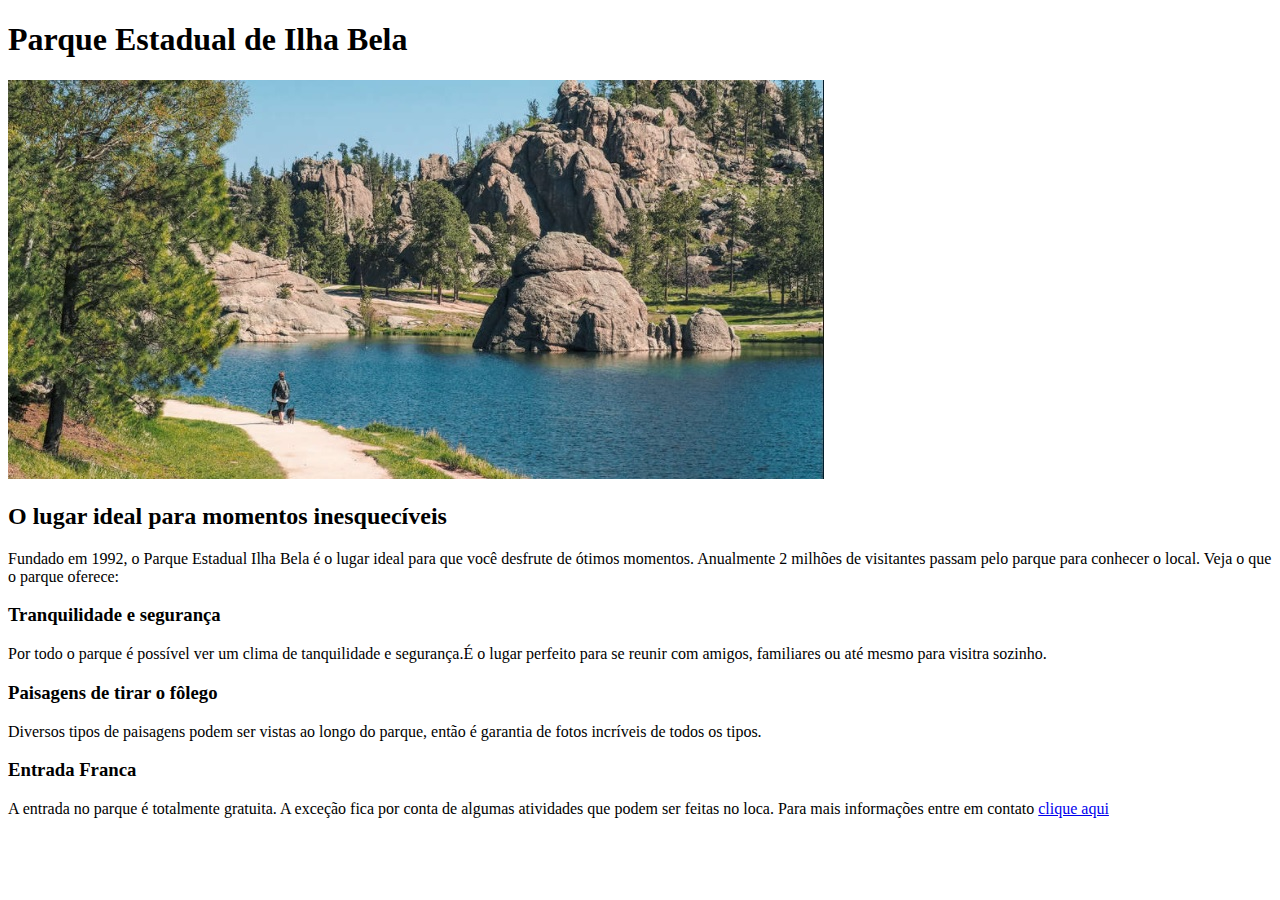
<file: index.html>
<!DOCTYPE html>
<html lang="pt-br">
<head>
  <meta charset="UTF-8">
  <meta name="viewport" content="width=device-width, initial-scale=1.0">
  <title>Parque Estadual Ilha Bela</title>
</head>
<body>
  <div>
    <h1>Parque Estadual de Ilha Bela</h1>
    <img src="parque-ilha-bela.jpg" alt="Parque estadual de ilha Bela">
  </div>

  <div>
    <h2>O lugar ideal para momentos inesquecíveis</h2>
    <p>Fundado em 1992, o Parque Estadual Ilha Bela é o lugar ideal para que você desfrute de ótimos momentos. Anualmente 2 milhões de visitantes passam pelo parque para conhecer o local. Veja o que o parque oferece:</p>
  </div>

  <div>
    <h3>Tranquilidade e segurança</h3>
    <p>Por todo o parque é possível ver um clima de tanquilidade e segurança.É o lugar perfeito para se reunir com amigos, familiares ou até mesmo para visitra sozinho.</p>
  </div>

  <div>
    <h3>Paisagens de tirar o fôlego</h3>
    <p>Diversos tipos de paisagens podem ser vistas ao longo do parque, então é garantia de fotos incríveis de todos os tipos.</p>
  </div>

  <div>
    <h3>Entrada Franca</h3>
    <p>A entrada no parque é totalmente gratuita. A exceção fica por conta de algumas atividades que podem ser feitas no loca. Para mais informações entre em contato <a href="#link">clique aqui</a></p>
  </div>

</body>
</html>
</file>
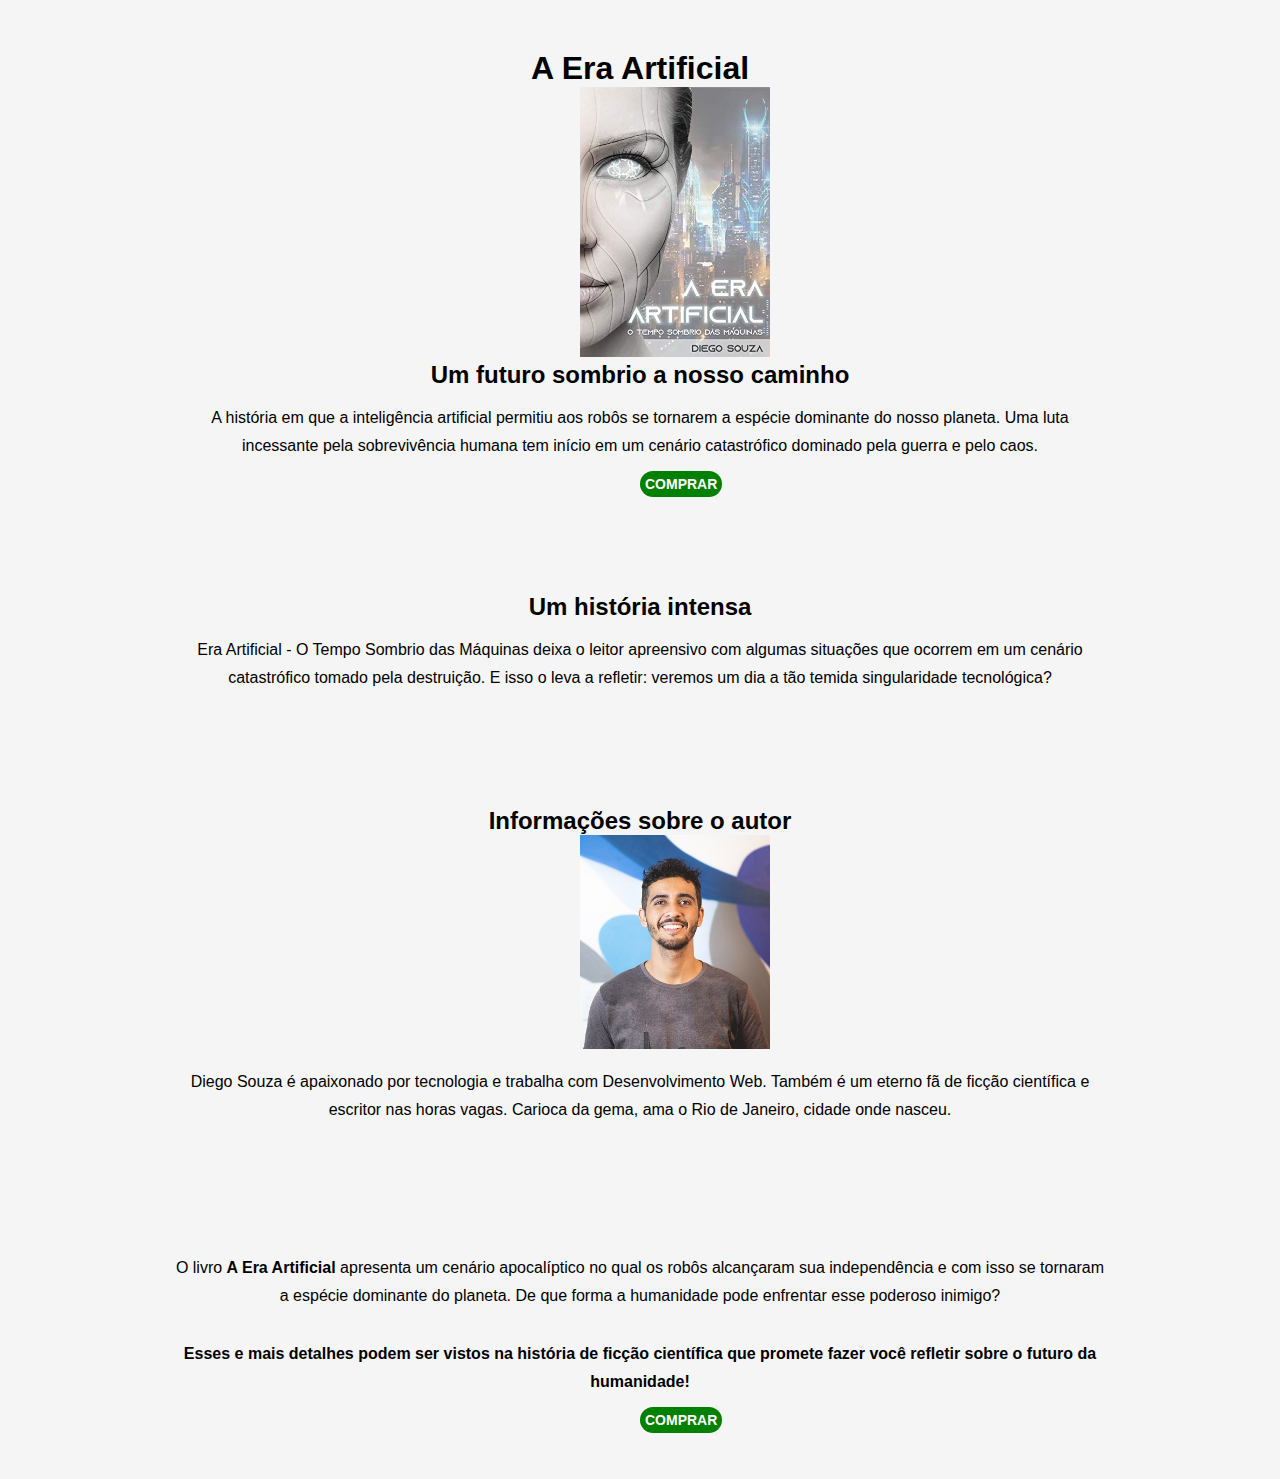
<file: aula02/index.html>
<!DOCTYPE html>
<html lang="en">
<head>
  <meta charset="UTF-8">
  <meta name="description" content="A-guerra-entre-homens-e-robôs-que-mudou-drasticamente-a-vida-na-terra">
  <meta name="viewport" content="width=device-width, initial-scale=1.0">
  <link rel="stylesheet" href="style.css">
  <title>A Era Artificial</title>
</head>
<body>
  <div>
    <h1>A Era Artificial</h1>

    <img src="capa-livro.jpg" alt="Livro a era artificial">

    <h2>Um futuro sombrio a nosso caminho</h2>

    <p>A história em que a inteligência artificial permitiu aos robôs se tornarem a espécie dominante do nosso planeta. Uma luta incessante pela sobrevivência humana tem início em um cenário catastrófico dominado pela guerra e pelo caos.</p>

    <a href="https://www.amazon.com.br/Era-Artificial-tempo-sombrio-máquinas-ebook/dp/B07VFF5368">COMPRAR</a>
  </div>

  <div>
    <h3>Um história intensa</h3>

    <p>Era Artificial - O Tempo Sombrio das Máquinas deixa o leitor apreensivo com algumas situações que ocorrem em um cenário catastrófico tomado pela destruição. E isso o leva a refletir: veremos um dia a tão temida singularidade tecnológica?</p>
  </div>

  <div>
    <h3>Informações sobre o autor</h3>

    <img src="autor.jpg" alt="Autor do livro">

    <p>Diego Souza é apaixonado por tecnologia e trabalha com Desenvolvimento Web. Também é um eterno fã de ficção científica e escritor nas horas vagas. Carioca da gema, ama o Rio de Janeiro, cidade onde nasceu.</p>
  </div>
  
  <div>
    <p>O livro <span><b>A Era Artificial</b></span> apresenta um cenário apocalíptico no qual os robôs alcançaram sua independência e com isso se tornaram a espécie dominante do planeta. De que forma a humanidade pode enfrentar esse poderoso inimigo?</p>

    <p><span><b>Esses e mais detalhes podem ser vistos na história de ficção científica que promete fazer você refletir sobre o futuro da humanidade!</b></span>
    </p>

    <a href="https://amzn.to/3bXy1g9">COMPRAR</a>

  </div>
</body>
</html>
</file>
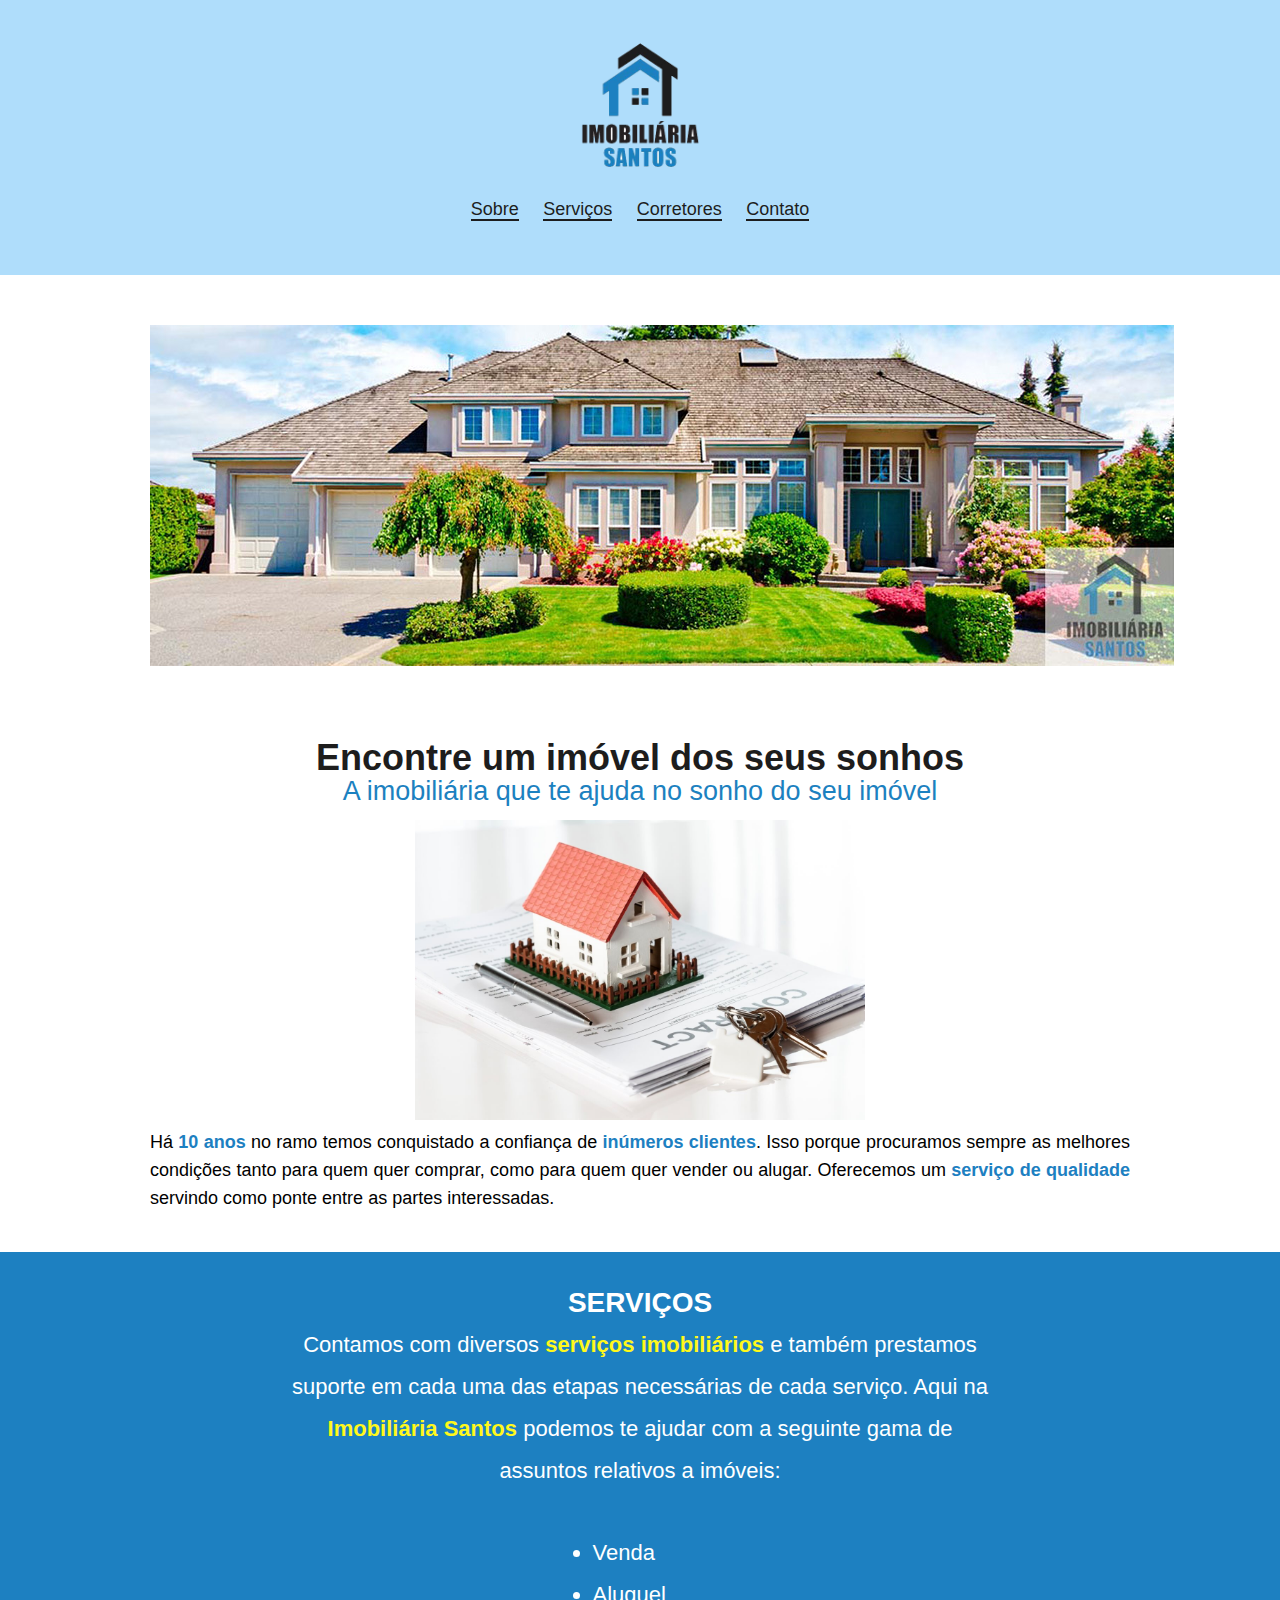
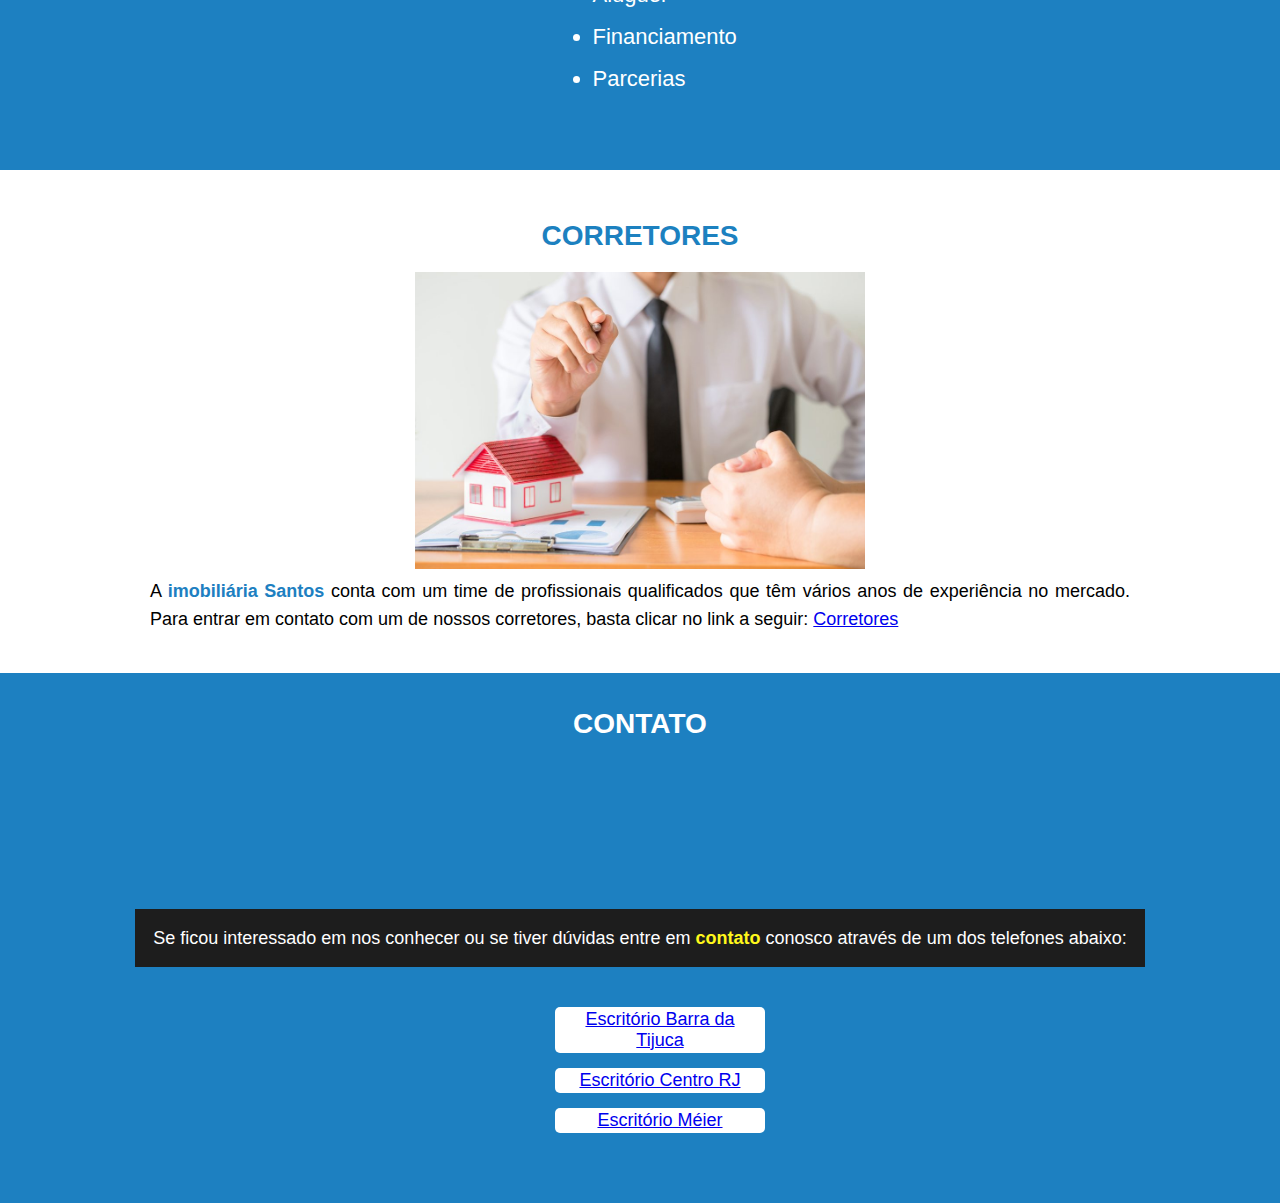
<file: projeto-imobiliaria/indeex.html>
<!DOCTYPE html>
<html lang="en">
<head>
  <meta charset="UTF-8">
  <meta name="viewport" content="width=device-width, initial-scale=1.0">
  <meta name="description" content="A imobiliária que te ajuda a conquistar seu sonho da casa nova">
  <link rel="stylesheet" href="css/style.css">
  <title>Imobiliaria Santos</title>
</head>
<body>
  <div class="secao-1">
   <img src="img/logo.png" alt="banner">
    <p>
      <a href="#sobre">Sobre</a> 
      <a href="#servicos">Serviços</a>
      <a href="#corretores">Corretores</a>
      <a href="#contato">Contato</a>
    </p>
  </div>

  <div class="secao-2">
    <img src="img/banner.jpg" alt="banner imobilária" title="Banner de uma casa">
  </div>

  <div class="secao-3">
    <h1>Encontre um imóvel dos seus sonhos</h1>
    <h2>A imobiliária que te ajuda no sonho do seu imóvel</h2>
    <img src="img/imovel-assinatura.jpg" alt="imóvel assinatura" title="uma casa em cima de um contrato de assinatura">
    <p>Há <b>10 anos</b> no ramo temos conquistado a confiança de <b>inúmeros clientes</b>. Isso porque procuramos sempre as melhores condições tanto para quem quer comprar, como para quem quer vender ou alugar. Oferecemos um <b>serviço de qualidade</b> servindo como ponte entre as partes interessadas.</p>
  </div>

  <div class="secao-4">
    <h2>SERVIÇOS</h2>
    <p>Contamos com diversos <b>serviços imobiliários</b> e também prestamos suporte em cada uma das etapas necessárias de cada serviço. Aqui na <b>Imobiliária Santos</b> podemos te ajudar com a seguinte gama de assuntos relativos a imóveis:</p>
    <ul>
      <li>Venda</li>
      <li>Aluguel</li>
      <li>Financiamento</li>
      <li>Parcerias</li>
    </ul>
  </div>

  <div class="secao-5">
    <h2>CORRETORES</h2>
    <img src="img/corretores.jpg" alt="Corretores" title="Corretores">
    <p>A <b>imobiliária Santos</b> conta com um time de profissionais qualificados que têm vários anos de experiência no mercado. Para entrar em contato com um de nossos corretores, basta clicar no link a seguir: <a href="mailto:corretores@email.com">Corretores</a></p>
  </div>

  <div class="secao-6">
    <h2>CONTATO</h2>
    <iframe src="https://www.google.com/maps/embed?pb=!1m18!1m12!1m3!1d7346.254844548052!2d-43.364712467659004!3d-22.98234139602229!2m3!1f0!2f0!3f0!3m2!1i1024!2i768!4f13.1!3m3!1m2!1s0x9bda2ed54ec2e1%3A0x4431d262cad1d163!2sAv.%20Ayrton%20Senna%2C%203000%20-%20Barra%20da%20Tijuca%2C%20Rio%20de%20Janeiro%20-%20RJ%2C%2022775-904!5e0!3m2!1spt-BR!2sbr!4v1642532754862!5m2!1spt-BR!2sbr" frameborder="0"></iframe>
    <p>Se ficou interessado em nos conhecer ou se tiver dúvidas entre em <b>contato</b> conosco através de um dos telefones abaixo:</p>
    <ul type="none">
      <li><a href="#">Escritório Barra da Tijuca</a></li>
      <li><a href="#">Escritório Centro RJ</a></li>
      <li><a href="#">Escritório Méier</a></li>
    </ul>
  </div>
</body>
</html>
</file>
<file: aula02/style.css>
*{
  margin: 0;
  font-family: 'Segoe UI', Tahoma, Geneva, Verdana, sans-serif;
}

div{
  background-color: #f5f5f5;
  padding: 50px 0;
}

img{
  width: 190px;
  margin-left: 580px;
  margin-right: 580px;
}

h1{
  text-align: center;
}

h2{
  font-size: 24px;
  text-align: center;
}

h3{
  font-size: 24px;
  text-align: center;
}

p{
  line-height: 28px;
  text-align: center;
  width: 930px;
  margin-left: auto;
  margin-right: auto;
  padding: 15px;
}

a{
  background-color: green;
  font-size: 14px;
  font-weight: bold;
  text-decoration: none;
  color: #ffffff;
  padding: 5px;
  border-radius: 15px;
  margin-left: 640px;
  margin-right: 640px;
}
</file>
<file: projeto-imobiliaria/css/style.css>
*{
  margin: 0;
  font-family: 'Segoe UI', Tahoma, Geneva, Verdana, sans-serif;
}

.secao-1 , .secao-2 , .secao-3 , .secao-4 , .secao-5 , .secao-6 {
  padding-top: 30px;
  padding-bottom: 30px;
  text-align: center;
}

.secao-1 p{
  margin-top: 15px;
  margin-bottom: 25px;
  text-align: center;
}

.secao-2 , .secao-3 , .secao-5 , .secao-6 p{
  margin: 10px auto 10px auto;
  width: 980px;
  font-size: 18px;
  line-height: 28px;
}

.secao-1{
  background-color: #afddfb;
}

.secao-1 img{
  width: 150px;  
}

.secao-1 a{
  font-size: 18px;
  color: #1d1d1d;
  border-bottom: 2px solid #1d1d1d;
  text-decoration: none;
  margin-top: 0;
  margin-bottom: 0;
  margin: 0 10px 0 10px;
}

.secao-2{
  margin-top: 50px;
  padding-top: 0;
}

.secao-3 h1{
  color: #1d1d1d;
  margin-bottom: 5px;
}

.secao-3 h2 {
  color: #1c81c0;
  margin-top: 5px;
  font-weight: normal;
}

.secao-3 img{
  width: 450px;
  margin-top: 15px;
}

.secao-3 p{
  text-align: justify;
}

.secao-3 b{
  color: #1d80c1;
  font-weight: bold;
}

.secao-4{
  background-color: #1d80c1;
}

.secao-4 p{
  color: #ffffff;
  line-height: 42px;
  font-size: 22px;
  width: 700px;
  text-align: center;
  margin: auto;
}

.secao-4 b{
  color: #fff81b;
}

.secao-4 h2{
  color: #ffffff;
  font-size: 28px;
  line-height: 42px;
}

.secao-4 ul{
  margin: 40px auto 40px auto;
  width: 135px;
  color: #ffffff;
  line-height: 42px;
  text-align: left;
  font-size: 22px;
}

.secao-5 h2{
  color: #1c81c0;
  margin-top: 5px;
  font-size: 28px;
  line-height: 42px;
}

.secao-5 img{
  width: 450px;
  margin-top: 15px;
}

.secao-5 p{
  text-align: justify;
}

.secao-5 b{
  color: #1d80c1;
  font-weight: bold;
}

.secao-6{
  background-color: #1d80c1;
}

.secao-6 h2{
  color: #ffffff;
  font-size: 28px;
  line-height: 42px;
}

.secao-6 p{
  color: #ffffff;
  background-color: #1d1d1d;
  padding: 15px;
  margin-top: 30px 0 30px 0;
}

.secao-6 b{
  color: #fff81b;
  font-weight: bold;
}

.secao-6 ul { 
  margin: 40px auto 40px auto;
  width: 210px;
}

.secao-6 li{
  margin-top: 15px;
  text-align: center;
  font-size: 18px;
  background-color: #ffffff;
  color: #1d80c1;
  padding: 2px 5px 2px 5px;
  border-radius: 5px;
}
</file>
